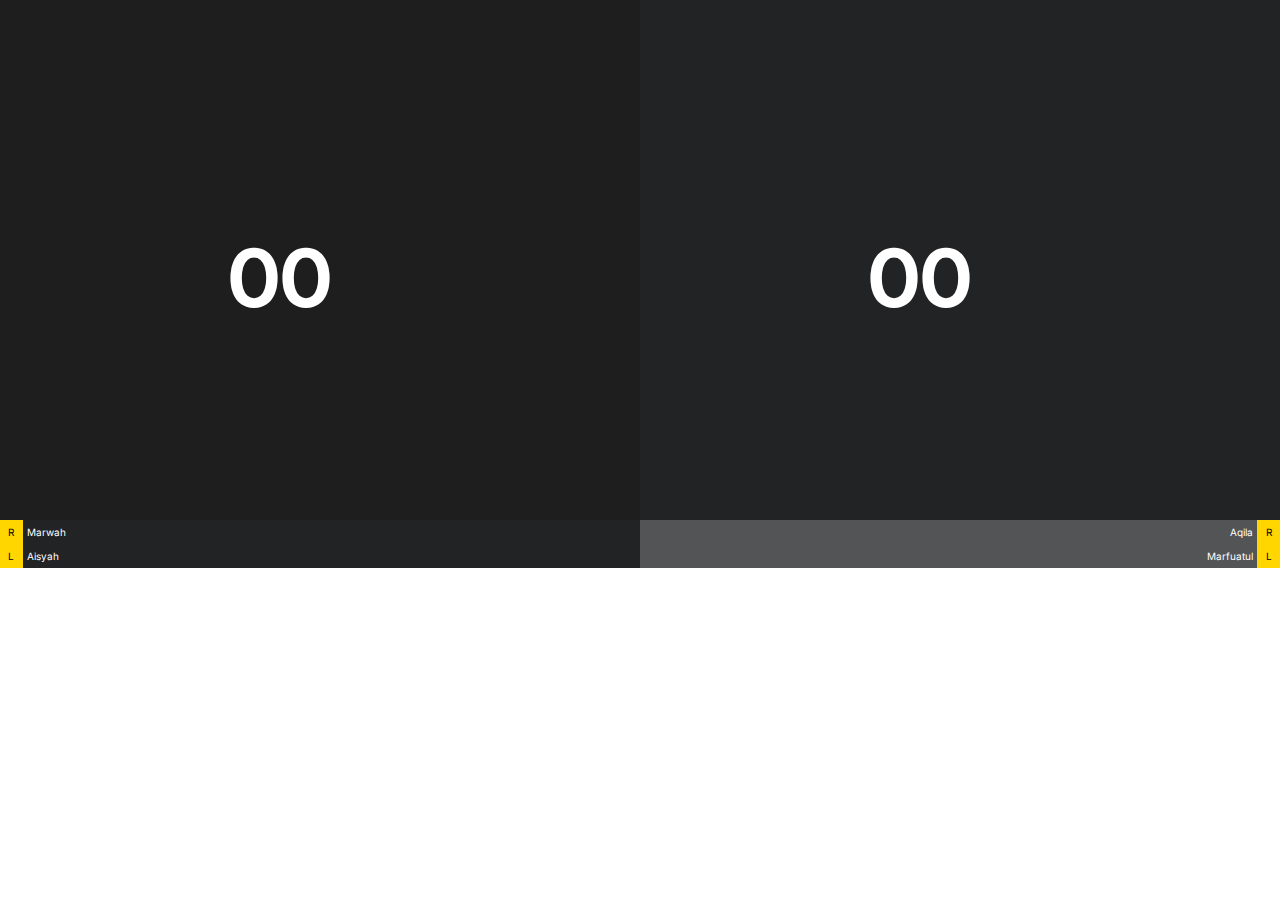
<file: index.html>
<!DOCTYPE html>
<html lang="en">
<head>
    <meta charset="UTF-8">
    <meta http-equiv="X-UA-Compatible" content="IE=edge">
    <meta name="viewport" content="width=device-width, initial-scale=1.0">
    <title>Scoareboard</title>
    <link rel="stylesheet" href="style.css">
</head>
<body>
    <div class="container">
        <div class="scoreboard">
            <div class="scoreboard__right">
                <div id="scoreboard_score" class="scoreboard_score">00</div>
            </div>
            <div class="scoreboard__player">
                <div class="scoreboard__one">
                    <p class="scoreboard__type">R</p>
                    <p class="scoreboard__name">Marwah</p>
                </div>
                <div class="scoreboard__two">
                    <p class="scoreboard__type">L</p>
                    <p class="scoreboard__name">Aisyah</p>
                </div>
            </div>
        </div>
        <div class="scoreboard2">
            <div class="scoreboard__left">
                <div id="scoreboard_score" class="scoreboard_score">00</div>
            </div>
            <div class="scoreboard__player">
                <div class="scoreboard__one">
                    <p class="scoreboard__name2">Aqila</p>
                    <p class="scoreboard__type">R</p>
                </div>
                <div class="scoreboard__two">
                    <p class="scoreboard__name2">Marfuatul</p>
                    <p class="scoreboard__type">L</p>
                </div>
            </div>
        </div>
    </div>
    <script src="script.js" type="text/javascript">
    </script>
</body>
</html>
</file>
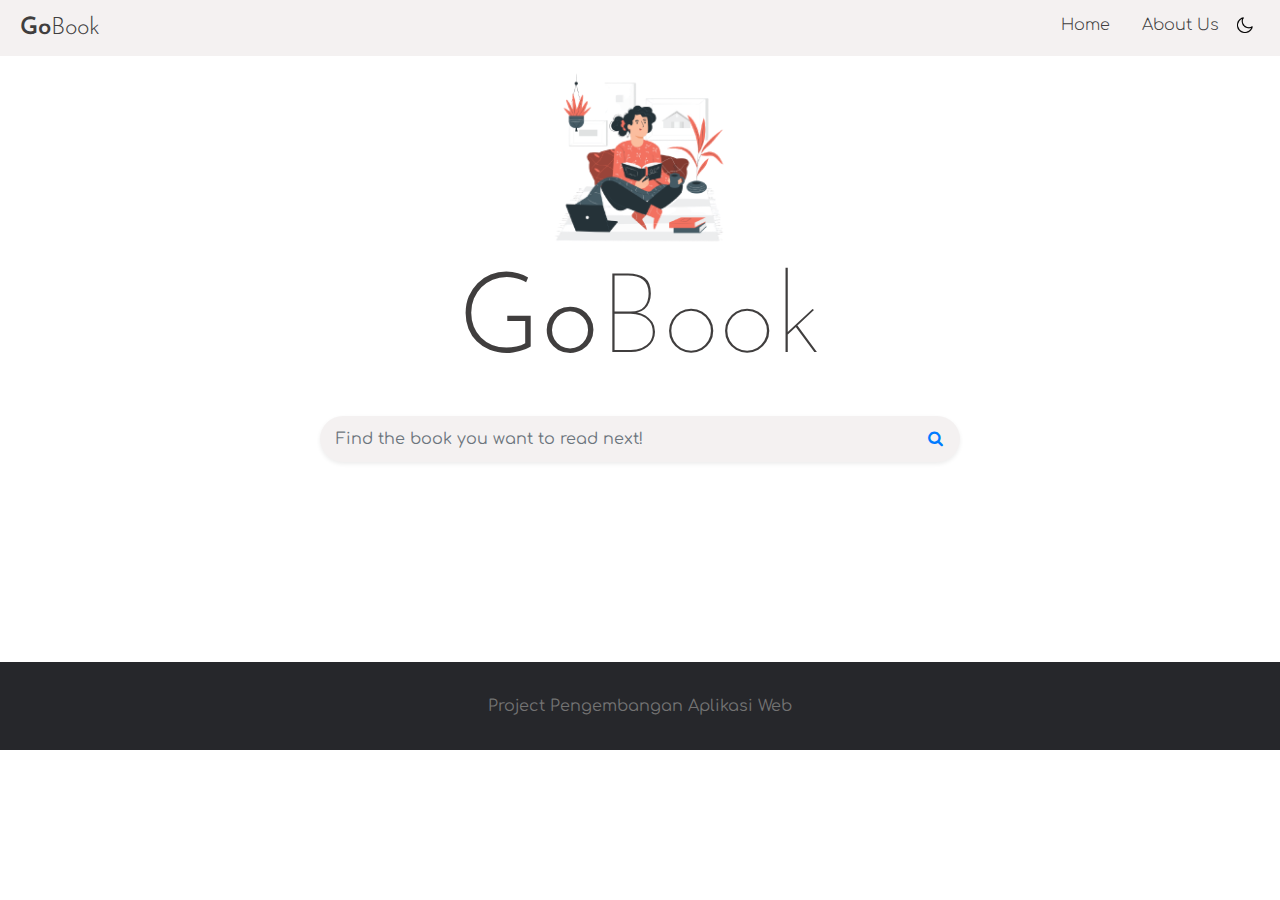
<file: book-finder-main/index.html>
<!DOCTYPE html>
<html lang="en">
<head>
  <meta charset="UTF-8">
  <meta http-equiv="X-UA-Compatible" content="IE=edge">
  <meta name="viewport" content="width=device-width, initial-scale=1.0">
  <title>GoBook</title>
  <link rel="shortcut icon" href="img/go-book.jpg">
  <link rel="stylesheet" href="https://cdnjs.cloudflare.com/ajax/libs/font-awesome/4.7.0/css/font-awesome.min.css" />
  <link rel="stylesheet" href="style.css" />
  <link rel="stylesheet" href="https://cdn.jsdelivr.net/npm/bootstrap@4.4.1/dist/css/bootstrap.min.css"
      integrity="sha384-Vkoo8x4CGsO3+Hhxv8T/Q5PaXtkKtu6ug5TOeNV6gBiFeWPGFN9MuhOf23Q9Ifjh" crossorigin="anonymous" />
  <link rel="stylesheet" href="https://unpkg.com/aos@next/dist/aos.css" />
</head>
<body class="bg">
  <script>
    const localTheme = localStorage?.getItem("theme");
    if (localTheme === "dark") {
      document.body.classList.add("dark-theme");
    } else {
      document.body.classList.remove("dark-theme");
    }
  </script>
  <nav id="nav">
    <div class="container-fluid align-items-center">
      <a class="navbar-brand" href="index.html">
        <span class="text">Go</span><span class="find">Book</span>
      </a>    
      <div class="mode d-flex align-items-center">
        <ul class="nav-menu">
          <li class="nav-item">
            <a class="nav-link" href="index.html"> <span class="find">Home</span></a>
          </li>
          <li class="nav-item">
            <a class="nav-link" href="about.html"> <span class="find">About Us</span></a>
          </li>
        </ul>
        <img class="logo" id="icon" src="img/moon.png" alt="Toggle Dark Mode"/>
        <div class="hamburger">
          <span class="bar"></span>
          <span class="bar"></span>
          <span class="bar"></span>
        </div>
      </div>
    </div>
  </nav>
  <header class="header" id="header">
    <img src="img/read-book-removebg-preview.png" alt="Man Reading a Book" class="illustration" />
    <h1 class="title">
      Go<p class="finder" style="display: inline-block">Book</p>
    </h1>
  </header>
  <main>
    <div class="search" id="search-bar">
      <form class="search-form">
        <div class="p-1 rounded rounded-pill shadow-sm mb-5">
          <div class="input-group">
            <input type="search" id="input" placeholder="Find the book you want to read next!"
              aria-describedby="button-addon1" class="form-control border-0 " />
            <div class="input-group-append">
              <button id="button-addon1" type="submit" class="btn btn-link text-primary" aria-label="Search">
                <i class="fa fa-search"></i>
              </button>
            </div>
          </div>
        </div>
      </form>
    </div>
  </main>
  <section>
    <div class="whirly-loader" style="display: none;"></div>
    <div id="results" class="results container"></div>
  </section>
  <a href="#" id="return-to-top" class="special1" aria-label="Go to Top"> 
    <i class="fa fa-arrow-up"></i>
  </a>
  <footer>
    <div class="foot">Project Pengembangan Aplikasi Web</div> 
  </footer>

  <script src="http://ajax.googleapis.com/ajax/libs/jquery/2.2.2/jquery.min.js"></script>
  <script src="https://unpkg.com/aos@next/dist/aos.js"></script>
  <script>
    AOS.init({
        offset: 200,
        duration: 1000
    });
  </script>
  <script src="main.js"></script>
</body>
</html>
</file>
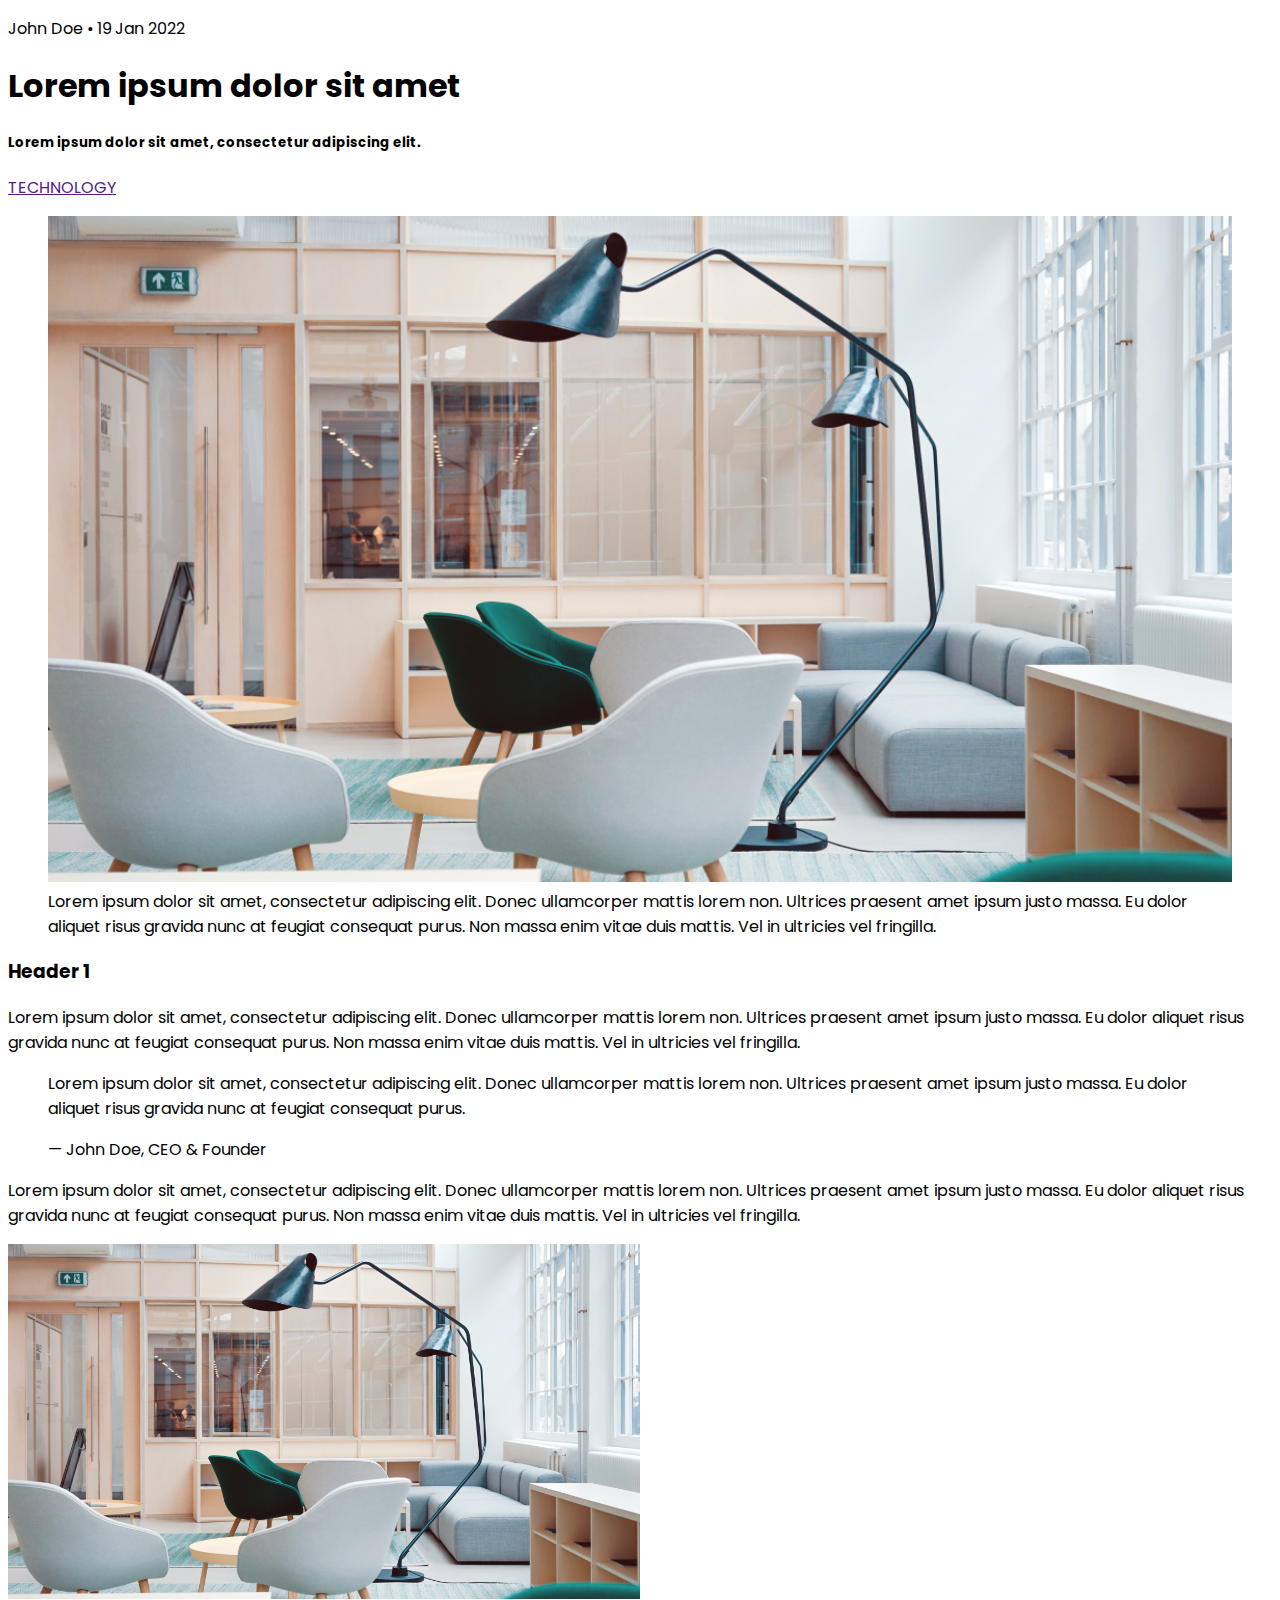
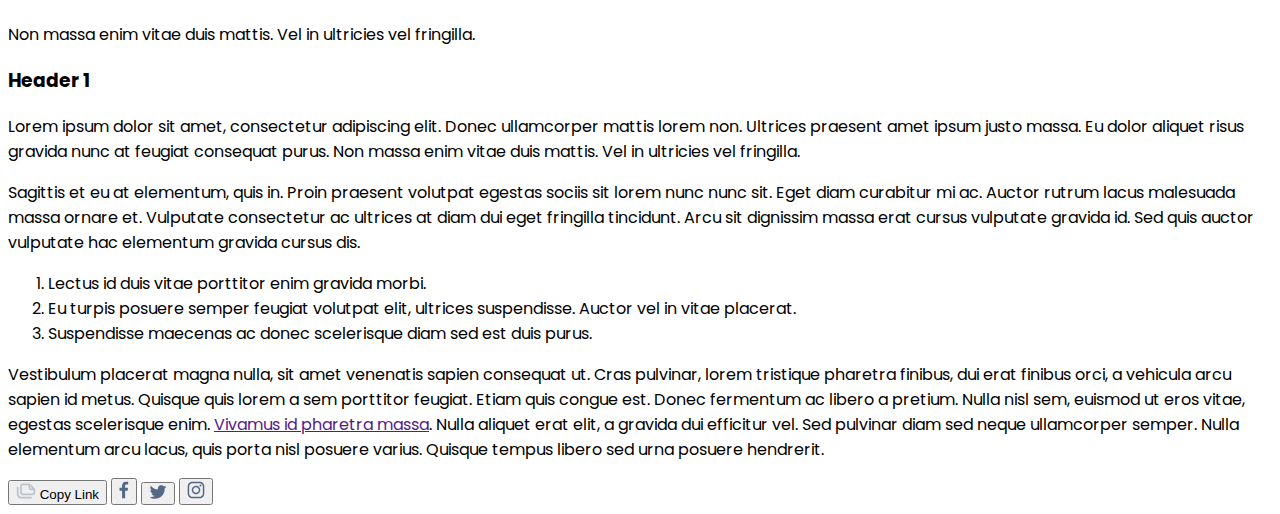
<file: Praktikum Review HTML/index.html>
<!DOCTYPE html>
<html lang="en">
<head>
    <meta charset="UTF-8">
    <meta http-equiv="X-UA-Compatible" content="IE=edge">
    <meta name="viewport" content="width=device-width, initial-scale=1.0">
    <title>Lorem ipsum dolor sit amet</title>
    <link rel="stylesheet" href="https://fonts.googleapis.com/css2?family=Poppins:wght@400;500;700&display=swap">
    <style>
        body {
            font-family: 'Poppins', sans-serif;
        }
    </style>
</head>
<body>
    <div>
        <p>John Doe • 19 Jan 2022</p>
        <h1>Lorem ipsum dolor sit amet</h1>
    </div>        
    <h5>Lorem ipsum dolor sit amet, consectetur adipiscing elit. </h5>
    <div>
        <a href="">TECHNOLOGY</a>
    </div>       
    <figure>
        <img srcset="images/img-room.png 1x, images/img-room.png 2x" alt="Image Topic" style="width: 100%;">
        <figcaption>
            Lorem ipsum dolor sit amet, consectetur adipiscing elit. 
            Donec ullamcorper mattis lorem non. 
            Ultrices praesent amet ipsum justo massa. 
            Eu dolor aliquet risus gravida nunc at feugiat consequat purus. 
            Non massa enim vitae duis mattis. 
            Vel in ultricies vel fringilla.
        </figcaption>
    </figure>
    <div>
        <h3>Header 1</h3>
        <p> Lorem ipsum dolor sit amet, consectetur adipiscing elit. 
            Donec ullamcorper mattis lorem non. Ultrices praesent amet ipsum justo massa. 
            Eu dolor aliquet risus gravida nunc at feugiat consequat purus. 
            Non massa enim vitae duis mattis. Vel in ultricies vel fringilla.
        </p>
        <blockquote>
            <p>
                Lorem ipsum dolor sit amet, consectetur adipiscing elit. 
                Donec ullamcorper mattis lorem non. Ultrices praesent amet ipsum justo massa. 
                Eu dolor aliquet risus gravida nunc at feugiat consequat purus.
            </p>
            <p>— John Doe, CEO & Founder</p>
        </blockquote>
    </div>
    <div>
        <p>Lorem ipsum dolor sit amet, consectetur adipiscing elit. 
            Donec ullamcorper mattis lorem non. Ultrices praesent amet ipsum justo massa. 
            Eu dolor aliquet risus gravida nunc at feugiat consequat purus. 
            Non massa enim vitae duis mattis. Vel in ultricies vel fringilla.
        </p>
        <img srcset="images/img-room.png 1x, images/img-room.png 2x" alt="Image Header"style="width: 50%;">
        <p>Non massa enim vitae duis mattis. Vel in ultricies vel fringilla.</p>
    </div>
    <div>
        <h3>Header 1</h3>
        <div>
            <p>Lorem ipsum dolor sit amet, consectetur adipiscing elit. Donec ullamcorper mattis lorem non. 
                Ultrices praesent amet ipsum justo massa. Eu dolor aliquet risus gravida nunc at feugiat consequat purus. 
                Non massa enim vitae duis mattis. Vel in ultricies vel fringilla.
            </p>
        </div>
        <div>
            <p>Sagittis et eu at elementum, quis in. Proin praesent volutpat egestas sociis sit lorem nunc nunc sit. 
                Eget diam curabitur mi ac. Auctor rutrum lacus malesuada massa ornare et. 
                Vulputate consectetur ac ultrices at diam dui eget fringilla tincidunt. Arcu sit dignissim massa erat cursus vulputate gravida id. 
                Sed quis auctor vulputate hac elementum gravida cursus dis.
            </p>
            <ol>
                <li>Lectus id duis vitae porttitor enim gravida morbi.</li>
                <li>Eu turpis posuere semper feugiat volutpat elit, ultrices suspendisse. Auctor vel in vitae placerat.</li>
                <li>Suspendisse maecenas ac donec scelerisque diam sed est duis purus.</li>
            </ol>
        </div>
        <div>
            <p>Vestibulum placerat magna nulla, sit amet venenatis sapien consequat ut. 
                Cras pulvinar, lorem tristique pharetra finibus, dui erat finibus orci, a vehicula arcu sapien id metus. 
                Quisque quis lorem a sem porttitor feugiat. 
                Etiam quis congue est. Donec fermentum ac libero a pretium. 
                Nulla nisl sem, euismod ut eros vitae, egestas scelerisque enim. 
                <a href="">Vivamus id pharetra massa</a>. Nulla aliquet erat elit, a gravida dui efficitur vel. 
                Sed pulvinar diam sed neque ullamcorper semper. 
                Nulla elementum arcu lacus, quis porta nisl posuere varius. 
                Quisque tempus libero sed urna posuere hendrerit.               
            </p>
        </div>
    </div>
    <div class="footer">
        <button class="button">
            <img src="images/copast.svg" alt="icon copy">
            Copy Link
        </button>
        <button class="button"><img src="images/facebook.svg" alt="icon fb"></button>    
        <button class="button"><img src="images/twitter.svg" alt="icon tw"></button>    
        <button class="button"><img src="images/instagram.svg" alt="icon ig"></button>    
    </div>
</body>
</html>
</file>
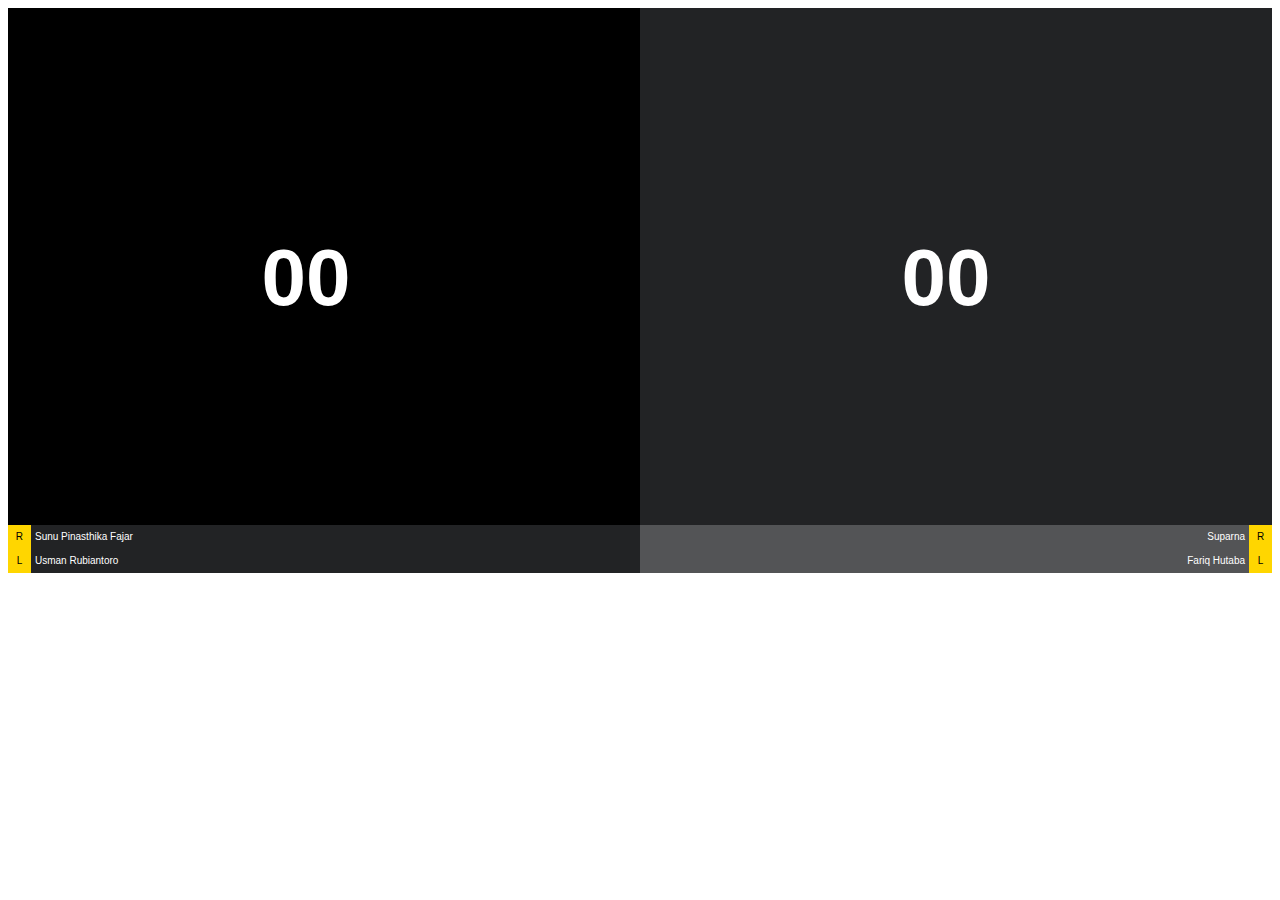
<file: 2.html>
<!DOCTYPE html>
<html lang="en">
<head>
    <meta charset="UTF-8">
    <meta http-equiv="X-UA-Compatible" content="IE=edge">
    <meta name="viewport" content="width=device-width, initial-scale=1.0">
    <title>Scoring</title>

    <style>
body{
    font-family: 'Inter', sans-serif;
    overflow: hidden;
    font-size: 10px;
}

.container{
    display: flex;
}

.scoreboard{
    flex: 1;
    height: 565px;
    background-color: black;
    margin: 0 auto;
}

.scoreboard2{
    flex: 1;
    height: 565px;
    background-color: #222325;
    margin: 0 auto;
}

.scoreboard__right{
    width: 100px; 
    height: 315px; 
    left: 20%; 
    top: 120px;
    font-size: 80px;
    font-weight: bold;
    position: absolute; 
    z-index: 1;
    overflow: hidden;
    display:flex;
    justify-content:center;
    align-items:center;
    background-color: black;
    color:white;
    cursor: pointer;

}

.scoreboard__left{
    width: 100px; 
    height: 315px; 
    left: 70%; 
    top: 120px; 
    font-size: 80px;
    font-weight: bold;
    position: absolute; 
    z-index: 1;
    overflow: hidden;
    display:flex;
    justify-content:center;
    align-items:center;
    background-color: #222325;
    color:white;
    cursor: pointer;

}

.scoreboard__player{
    margin-top:507px;
}

.scoreboard__one{
    display: flex;
}

.scoreboard__two{
    display: flex;
    margin-top: -20px;
}

.scoreboard__name{
    color: white;
    line-height: 24px;
    width: 100%;
    height: 24px;
    left: 0px;
    top: 312px;
    background: #222325;
    padding-left: 4px;
    text-align: left;
}

.scoreboard__name2{
    color: white;
    line-height: 24px;
    width: 100%;
    height: 24px;
    left: 156px;
    top: 312px;
    background: #535456;
    padding-right: 4px;
    text-align: right;
}

.scoreboard__type{
    text-align: center;
    line-height: 24px;
    width: 24px;
    height: 24px;
    left: 156px;
    top: 0px;
    background: #FFD600;
}

@media (min-width:360px){
    .container{
        display: flex;
    }
}
    </style>
</head>
<body>
   <div class="container">
        <div class="scoreboard">
            <div class="scoreboard__right">
                <div id="scoreboard_score" class="scoreboard_score">00</div>
            </div>
            <div class="scoreboard__player">
                <div class="scoreboard__one">
                    <p class="scoreboard__type">R</p>
                    <p class="scoreboard__name">Sunu Pinasthika Fajar</p>
                </div>
                <div class="scoreboard__two">
                    <p class="scoreboard__type">L</p>
                    <p class="scoreboard__name">Usman Rubiantoro</p>
                </div>
            </div>
        </div>
        <div class="scoreboard2">
            <div class="scoreboard__left">
                <div id="scoreboard_score" class="scoreboard_score">00</div>
            </div>
            <div class="scoreboard__player">
                <div class="scoreboard__one">
                    <p class="scoreboard__name2">Suparna</p>
                    <p class="scoreboard__type">R</p>
                </div>
                <div class="scoreboard__two">
                    <p class="scoreboard__name2">Fariq Hutaba</p>
                    <p class="scoreboard__type">L</p>
                </div>
            </div>
        </div>
    </div>

    <script type="text/javascript">
const choose = Array.from(document.getElementsByClassName('scoreboard_score'));
choose.forEach((e)=>{
    e.addEventListener('touchstart', event=> {
      touchstartX = event.changedTouches[0].screenX;
      touchstartY = event.changedTouches[0].screenY;
    }, false);
    e.addEventListener('touchend', event=> {
      touchendX = event.changedTouches[0].screenX;
      touchendY = event.changedTouches[0].screenY;
      touchSwipped();
    }, false);  
    e.addEventListener('mousedown', event => {
      event.preventDefault();
      mousedownX = event.clientX;
      mousedownY = event.clientY;
    }, false);
    e.addEventListener('mouseup', event => {
      event.preventDefault();
      mouseupX = event.clientX;
      mouseupY = event.clientY;
      mouseSwipped();
    }, false);
    
function mouseSwipped() {
        let angka = parseInt(e.textContent);
        if (Math.abs(mouseupX - mousedownX) > 0 || Math.abs(mouseupY - mousedownY) > 0) {
            if(mouseupY < mousedownY && angka < 25) {
                let isiA = angka + 1;
                if (isiA < 10) {
                  e.innerHTML = `0${isiA}`;
                } else {
                  e.innerHTML = isiA;
                }
              }
              if(mouseupY > mousedownY && angka > 0) {
                let isiA = angka - 1;
                if (isiA < 10) {
                  e.innerHTML = `0${isiA}`;
                } else {
                  e.innerHTML = isiA;
                }
              } 
          }
    }
function touchSwipped() {
        let angka = parseInt(e.textContent);
        if(touchendY < touchstartY && angka<25) {
            let isiA = angka+1;
            if(isiA<10){
                e.innerHTML = `0${isiA}`;
            }
            else{
                e.innerHTML = isiA;
            }
        }       
        if(touchendY > touchstartY && angka>0) {  
            let isiA = angka-1;
            if(isiA<10){
                e.innerHTML = `0${isiA}`;
            }
            else{
            e.innerHTML = isiA;
            }
        }
    }
})
    </script>
</body>
</html>
</file>
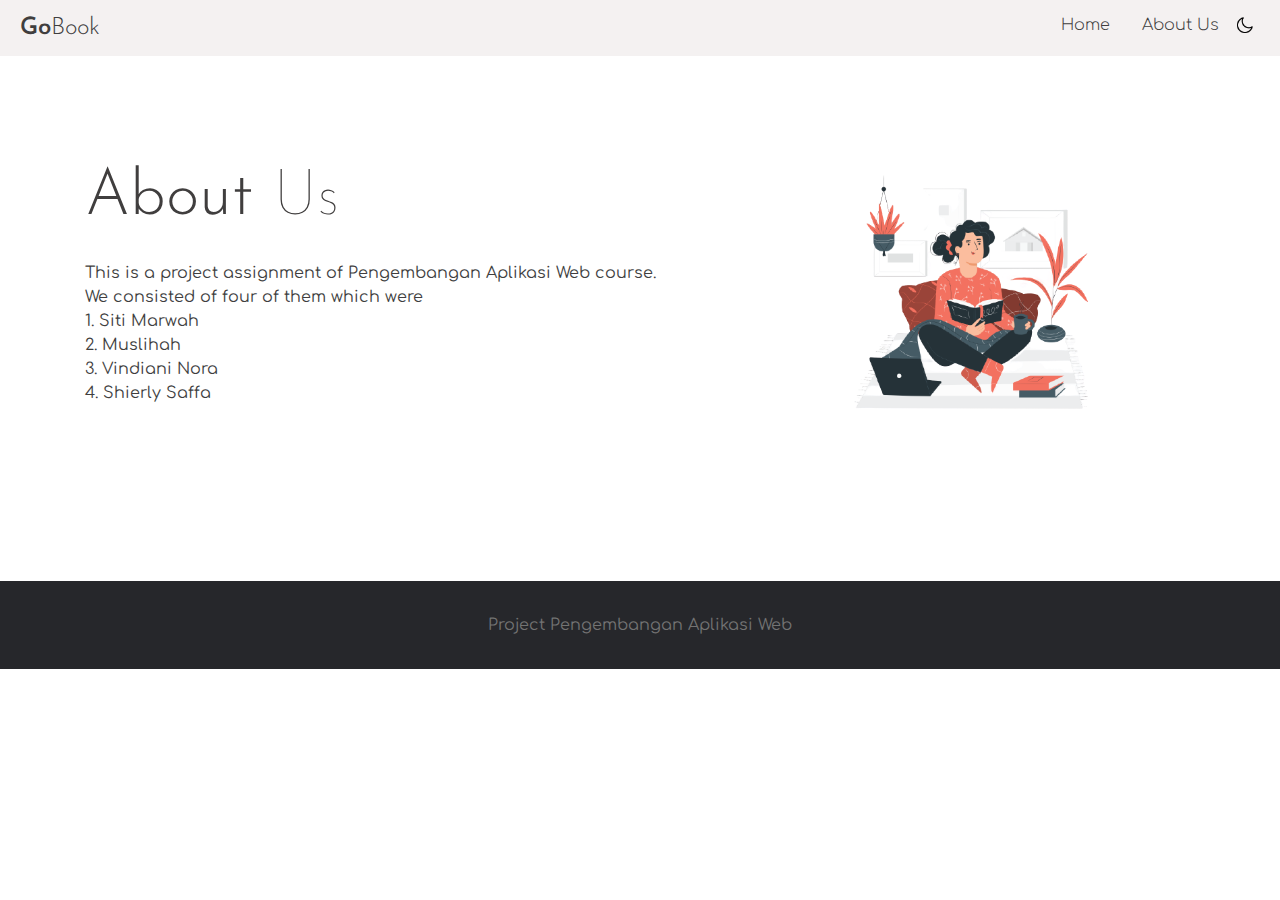
<file: book-finder-main/about.html>
<!DOCTYPE html>
<html lang="en">
<head>
  <meta charset="UTF-8">
  <meta http-equiv="X-UA-Compatible" content="IE=edge">
  <meta name="viewport" content="width=device-width, initial-scale=1.0">
  <title>GoBook</title>
  <link rel="shortcut icon" href="img/go-book.jpg">
  <link rel="stylesheet" href="https://cdnjs.cloudflare.com/ajax/libs/font-awesome/4.7.0/css/font-awesome.min.css" />
  <link rel="stylesheet" href="style.css" />
  <link rel="stylesheet" href="https://cdn.jsdelivr.net/npm/bootstrap@4.4.1/dist/css/bootstrap.min.css"
      integrity="sha384-Vkoo8x4CGsO3+Hhxv8T/Q5PaXtkKtu6ug5TOeNV6gBiFeWPGFN9MuhOf23Q9Ifjh" crossorigin="anonymous" />
  <link rel="stylesheet" href="https://unpkg.com/aos@next/dist/aos.css" />
</head>
<body class="bg">
  <script>
    const localTheme = localStorage?.getItem("theme");
    if (localTheme === "dark") {
      document.body.classList.add("dark-theme");
    } else {
      document.body.classList.remove("dark-theme");
    }
  </script>
  <div id="nav">
    <div class="container-fluid align-items-center">
      <a class="navbar-brand" href="index.html">
        <span class="text">Go</span><span class="find">Book</span>
      </a>    
      <div class="mode d-flex align-items-center">
        <ul class="nav-menu">
          <li class="nav-item">
            <a class="nav-link" href="index.html"> <span class="find">Home</span></a>
          </li>
          <li class="nav-item">
            <a class="nav-link" href="about.html"> <span class="find">About Us</span></a>
          </li>
        </ul>
        <img class="logo" id="icon" src="img/moon.png" />
        <div class="hamburger">
          <span class="bar"></span>
          <span class="bar"></span>
          <span class="bar"></span>  
        </div>
      </div>
    </div>
  </div>
  <div class="container pt-5">
  <div class="row align-items-end pt-5">
  <div class="col-lg-7">
    <header class="header" id="header" style="text-align: left;">
      <h1 class="title title-about">
        About
        <p class="finder" style="display: inline-block">Us</p>
      </h1>
      <div class="description" style="text-align:left;">
        This is a project assignment of Pengembangan Aplikasi Web course.<br/>
        We consisted of four of them which were<br/>
        1. Siti Marwah<br/>
        2. Muslihah<br/>
        3. Vindiani Nora<br/>
        4. Shierly Saffa<br/><br/>
      </div>
      <div class="search" id="search-bar">
        <form class="search-form"></form>
      </div>
    </header>
  </div>
  <div class="col-lg-5">
    <div class="">
      <img src="img/read-book-removebg-preview.png" alt="Reading Book Illustration" class="illustration-about">
    </div>
  </div>
  </div></div>
  <section>
    <div class="whirly-loader" style="display: none;"></div>
    <div id="results" class="results container"></div>
  </section>
  <a href="#" id="return-to-top" class="special1"> 
    <i class="fa fa-arrow-up" ></i>
  </a>
  <footer>
    <div class="foot">Project Pengembangan Aplikasi Web</div> 
  </footer>

<script src="http://ajax.googleapis.com/ajax/libs/jquery/2.2.2/jquery.min.js"></script>
<script src="https://unpkg.com/aos@next/dist/aos.js"></script>
<script>
  AOS.init({
        offset: 200,
        duration: 1000
    });
</script>
<script src="main.js"></script>
</body>
</html>
</file>
<file: style.css>
@import url('https://fonts.googleapis.com/css2?family=Inter&display=swap');

:root {
    /* Colors */
    --gray001 : #1E1E1E;
    --gray002: #222325;
    --gray003: #535456;
    --black: #000000;
    --white: #FFFFFF;
    --yellow: #FFD600;
}

body{
    font-family: 'Inter', sans-serif;
    overflow: hidden;
    font-size: 10px;
    margin: 0 auto;
}

.container{
    display: flex;
}

.scoreboard{
    flex: 1;
    height: 565px;
    margin: 0 auto;
    background-color: var(--gray001);
}

.scoreboard__right{
    width: 100px; 
    height: 315px; 
    left: 18%; 
    top: 120px;
    font-size: 80px;
    font-weight: 700;
    position: absolute; 
    z-index: 1;
    overflow: hidden;
    display:flex;
    justify-content:center;
    align-items:center;
    background-color: var(--gray001);
    color: var(--white);
    cursor: pointer;

}

.scoreboard2{
    flex: 1;
    height: 565px;
    margin: 0 auto;
    background-color: var(--gray002);
}

.scoreboard__left{
    width: 100px; 
    height: 315px; 
    left: 68%; 
    top: 120px; 
    font-size: 80px;
    font-weight: 700;
    position: absolute; 
    z-index: 1;
    overflow: hidden;
    display:flex;
    justify-content:center;
    align-items:center;
    background-color: var(--gray002);
    color: var(--white);
    cursor: pointer;

}

.scoreboard__player{
    margin-top:510px;
}

.scoreboard__one{
    display: flex;
}

.scoreboard__two{
    display: flex;
    margin-top: -20px;
}

.scoreboard__name{
    line-height: 24px;
    width: 100%;
    height: 24px;
    top: 320px;
    padding-left: 4px;
    text-align: left;
    color: var(--white);
    background: var(--gray002);
}

.scoreboard__name2{
    line-height: 24px;
    width: 100%;
    height: 24px;
    top: 312px;
    padding-right: 4px;
    text-align: right;
    color: var(--white);
    background: var(--gray003);
}

.scoreboard__type{
    text-align: center;
    line-height: 24px;
    width: 24px;
    height: 24px;
    left: 156px;
    top: 0px;
    background: var(--yellow);
}

@media (max-width:360) {
    .scoreboard__right{
        position: absolute;
        left: auto;
    }

    .scoreboard__left{
        position: absolute;
        left: auto;
    }
}
</file>
<file: book-finder-main/style.css>
@import url("https://fonts.googleapis.com/css2?family=Comfortaa:wght@300;500&family=Josefin+Sans:wght@100;300&display=swap");

html {
  scroll-behavior: smooth;
  position: relative;
  min-height: 100%;
}

:root {
  --primary-color: #fff;
  --secondary-color: #403e3e;
  --nav-color: #f4f1f1;
  --search-bar-color: #f4f1f1;
  --result-card-color: #efefef;
}

.dark-theme {
  --primary-color: #323339;
  --secondary-color: #fcf4f4;
  --nav-color: #26272b;
  --search-bar-color: #3e4046;
  --result-card-color: #3e3f47;
}

/* Scroll bar */
::-webkit-scrollbar {
  width: 0.6rem;
  background-color: #e3e2e9;
  border-radius: 0.5rem;
}

::-webkit-scrollbar-thumb {
  background-color: #c8c6d2;
}

::-webkit-scrollbar-thumb:hover {
  background-color: #a19fad;
}

#nav {
  position: fixed;
  top: 0;
  width: 100%;
  height: auto;
  z-index: 100;
  background-color: var(--nav-color);
  padding: 5px 5px;
}

.text {
  position: center;
  font-size: 1.5rem;
  font-family: "Josefin Sans", sans-serif;
  font-weight: 600;
  color: var(--secondary-color);
}

.bg {
  background-color: var(--primary-color);
  transition: background 500ms;
}

.find {
  font-weight: lighter;
  font-size: 1.5rem;
  font-family: "Josefin Sans", sans-serif;
  font-weight: 300;
  color: var(--secondary-color);
}

.header {
  margin-top: 4rem;
  text-align: center;
  -webkit-animation: fadein 2s; /* Safari, Chrome and Opera > 12.1 */
  -moz-animation: fadein 2s; /* Firefox < 16 */
  -ms-animation: fadein 2s; /* Internet Explorer */
  -o-animation: fadein 2s; /* Opera < 12.1 */
  animation: fadein 2s;
}

footer {
  height: fit-content;
  margin-top: 1.5rem;
  width: 100%;
  background-color: #26272b;
}

@keyframes fadein {
  from {
    opacity: 0;
  }
  to {
    opacity: 1;
  }
}

/* Firefox < 16 */
@-moz-keyframes fadein {
  from {
    opacity: 0;
  }
  to {
    opacity: 1;
  }
}

/* Safari, Chrome and Opera > 12.1 */
@-webkit-keyframes fadein {
  from {
    opacity: 0;
  }
  to {
    opacity: 1;
  }
}

/* Opera < 12.1 */
@-o-keyframes fadein {
  from {
    opacity: 0;
  }
  to {
    opacity: 1;
  }
}

.bg-light {
  overflow: hidden;
}

.illustration {
  width: 20rem;
  margin: 5px auto;
}

.illustration-about {
  width: 100%;
  margin: 5px auto;
  max-width: 28rem;
  display: block;
}

.title {
  font-size: 7em;
  font-family: "Josefin Sans", sans-serif;
  font-weight: 300;
  color: var(--secondary-color);
}

@media only screen and (max-width: 400px) {
  .title {
    font-size: 6em;
  }
}

.title-about {
  font-size: 4em;
}

@media only screen and (max-width: 400px) {
  .title-about {
    font-size: 3em;
  }
}

.finder {
  font-weight: lighter;
}

.search {
  margin: 0 auto;
  width: 50%;
  font-family: "Comfortaa", cursive;
}

.description {
  font-family: "Comfortaa", cursive;
  color: var(--secondary-color);
}

@media only screen and (max-width: 400px) {
  .search {
    width: 90%;
  }
}

.search-form {
  background-color: var(--search-bar-color);
  border-radius: 25px;
}

.input-group input[type="search"] {
  background: transparent;
  color: var(--secondary-color);
  border: none;
  outline: none;
  border-radius: 25px;
}

.results {
  padding: 5% 15% 5% 15%;
  font-family: "Comfortaa", cursive;
  font-weight: 300;
  font-size: 1rem;
  color: var(--secondary-color);
}

.read-more-btn {
  color: #eba544;
  font-weight: 500;
  cursor: pointer;
  transition: all 0.25s ease-in-out;
}

.read-more-btn:hover {
  color: #b88236;
  transition: all 0.25s ease-in-out;
}

.remaining-description {
  display: none;
}

.remaining-description--show {
  display: inline;
}

.result {
  box-shadow: 0 4px 8px 0 rgba(0, 0, 0, 0.2);
  transition: 0.3s;
  background: var(--result-card-color);
  border-radius: 5px;
  padding: 3%;
  margin-bottom: 1.5rem;
}

.result:hover {
  box-shadow: 0 8px 16px 0 rgba(0, 0, 0, 0.2);
}

@media only screen and (max-width: 400px) {
  .illustration {
    width: 70%;
  }

  .col-md-8 {
    padding-bottom: 15px;
  }

  .col-md-8 h1 {
    font-size: 1.75rem;
  }
}

h1 {
  font-family: "Comfortaa", cursive;
  color: var(--secondary-color);
}

.result a {
  color: white;
  background: #eba544;
  border-radius: 28px;
  padding: 7px 20px;
  border: 0px;
}

.error-page {
  font-family: "Comfortaa", cursive;
  font-weight: 300;
  font-size: 1rem;
  color: #403e3e;
}

.result button {
  color: white;
  background: #eba544;
  border-radius: 28px;
  padding: 7px 20px;
  border: 0px;
  margin-left: 10px;
}

#input:focus {
  border-color: rgba(100, 100, 100, 1) !important;
  -webkit-box-shadow: none !important;
  -moz-box-shadow: none !important;
  box-shadow: none !important;
}

.mode {
  float: right;
  margin-right: 5px;
}

.mode span {
  font-family: "Comfortaa", cursive;
  font-size: 16px;
}

.mode span:hover {
  color: #eba544;
  transition: all 0.3s linear;
}

#icon {
  width: 20px;
  height: 20px;
  cursor: pointer;
}

#return-to-top {
  border: none;
  text-decoration: none;
  position: fixed;
  display: flex;
  bottom: 5%;
  text-align: center;
  align-items: center;
  justify-content: center;
  right: 5%;
  width: 50px;
  height: 50px;
  background: rgb(219, 211, 211);
  border-radius: 20px;
  -webkit-border-radius: 20px;
  -moz-border-radius: 20px;
  -webkit-transition: all 0.3s linear;
  -moz-transition: all 0.3s ease;
  -ms-transition: all 0.3s ease;
  -o-transition: all 0.3s ease;
  transition: all 0.3s ease;
  z-index: 3;
}

#return-to-top i {
  color: var(--primary-color);
  margin: 0;
  position: relative;
  font-size: 19px;
  -webkit-transition: all 0.3s ease;
  -moz-transition: all 0.3s ease;
  -ms-transition: all 0.3s ease;
  -o-transition: all 0.3s ease;
  transition: all 0.3s ease;
}

#return-to-top:hover {
  background: rgb(208, 197, 197);
  bottom: 6%;
  width: 55px;
  height: 55px;
}

#return-to-top:hover i {
  font-size: 25px;
}

#return-to-top.active {
  bottom: -1%;
  pointer-events: auto;
  opacity: 1;
}

.special1 {
  opacity: 0;
}

#input:focus {
  border-color: rgba(100, 100, 100, 1) !important;
  -webkit-box-shadow: none !important;
  -moz-box-shadow: none !important;
  box-shadow: none !important;
}

.hamburger {
  display: none;
  cursor: pointer;
}

.bar {
  display: block;
  width: 25px;
  height: 3px;
  margin: 5px auto;
  -webkit-transition: all 0.3s ease-in-out;
  transition: all 0.3s ease-in-out;
}

.nav-menu {
  display: flex;
  justify-content: space-between;
  align-items: center;
  padding: 0;
  margin: 0;
  box-sizing: border-box;
  list-style: none;
}

@media (max-width: 807px) {
  .logo {
    margin-top: 5px;
    margin-right: 5px;
  }
  .hamburger {
    display: block;
    margin-top: 5px;
    margin-left: 5px;
  }
  .bar {
    background-color: var(--secondary-color);
    margin-top: 5px;
  }
  .hamburger.active .bar:nth-child(2) {
    opacity: 0;
  }
  .hamburger.active .bar:nth-child(1) {
    transform: translateY(8px) rotate(45deg);
  }
  .hamburger.active .bar:nth-child(3) {
    transform: translateY(-8px) rotate(-45deg);
  }
  .nav-menu {
    position: fixed;
    top: -100%;
    gap: 0;
    flex-direction: column;
    background-color: var(--nav-color);
    width: 100%;
    text-align: center;
    transition: 0.3s;
  }
  .nav-item {
    margin: 3px 0;
  }
  .nav-menu.active {
    top: 56px;
    left: 0;
  }
}

.whirly-loader {
  margin-left: 50%;
}

@-moz-keyframes whirly-loader {
  0% {
    -moz-transform: rotate(0deg);
    transform: rotate(0deg);
  }
  100% {
    -moz-transform: rotate(360deg);
    transform: rotate(360deg);
  }
}

@-webkit-keyframes whirly-loader {
  0% {
    -webkit-transform: rotate(0deg);
    transform: rotate(0deg);
  }
  100% {
    -webkit-transform: rotate(360deg);
    transform: rotate(360deg);
  }
}

@keyframes whirly-loader {
  0% {
    -moz-transform: rotate(0deg);
    -ms-transform: rotate(0deg);
    -webkit-transform: rotate(0deg);
    transform: rotate(0deg);
  }
  100% {
    -moz-transform: rotate(360deg);
    -ms-transform: rotate(360deg);
    -webkit-transform: rotate(360deg);
    transform: rotate(360deg);
  }
}

/* :not(:required) hides this rule from IE9 and below */
.whirly-loader:not(:required) {
	overflow: hidden;
	position: relative;
	text-indent: -9999px;
	display: inline-block;
	width: 8px;
	height: 8px;
	background: transparent;
	-moz-border-radius: 100%;
	-webkit-border-radius: 100%;
	border-radius: 100%;
	-moz-box-shadow: #e66 0px 26px 0 6px, #e66 0.90971px 26.05079px 0 5.93333px, #e66 1.82297px 26.06967px 0 5.86667px, #e66 2.73865px 26.05647px 0 5.8px, #e66 3.65561px 26.01104px 0 5.73333px, #e66 4.57274px 25.93327px 0 5.66667px, #e66 5.48887px 25.8231px 0 5.6px, #e66 6.40287px 25.68049px 0 5.53333px, #e66 7.31358px 25.50548px 0 5.46667px, #e66 8.21985px 25.2981px 0 5.4px, #e66 9.12054px 25.05847px 0 5.33333px, #e66 10.01448px 24.78672px 0 5.26667px, #e66 10.90054px 24.48302px 0 5.2px, #e66 11.77757px 24.1476px 0 5.13333px, #e66 12.64443px 23.78072px 0 5.06667px, #e66 13.5px 23.38269px 0 5px, #e66 14.34315px 22.95384px 0 4.93333px, #e66 15.17277px 22.49455px 0 4.86667px, #e66 15.98776px 22.00526px 0 4.8px, #e66 16.78704px 21.48643px 0 4.73333px, #e66 17.56953px 20.93855px 0 4.66667px, #e66 18.33418px 20.36217px 0 4.6px, #e66 19.07995px 19.75787px 0 4.53333px, #e66 19.80582px 19.12626px 0 4.46667px, #e66 20.5108px 18.468px 0 4.4px, #e66 21.1939px 17.78379px 0 4.33333px, #e66 21.85416px 17.07434px 0 4.26667px, #e66 22.49067px 16.34043px 0 4.2px, #e66 23.10251px 15.58284px 0 4.13333px, #e66 23.68881px 14.80241px 0 4.06667px, #e66 24.24871px 14px 0 4px, #e66 24.7814px 13.1765px 0 3.93333px, #e66 25.28607px 12.33284px 0 3.86667px, #e66 25.76198px 11.46997px 0 3.8px, #e66 26.2084px 10.58888px 0 3.73333px, #e66 26.62462px 9.69057px 0 3.66667px, #e66 27.01001px 8.77608px 0 3.6px, #e66 27.36392px 7.84648px 0 3.53333px, #e66 27.68577px 6.90284px 0 3.46667px, #e66 27.97502px 5.94627px 0 3.4px, #e66 28.23116px 4.97791px 0 3.33333px, #e66 28.4537px 3.99891px 0 3.26667px, #e66 28.64223px 3.01042px 0 3.2px, #e66 28.79635px 2.01364px 0 3.13333px, #e66 28.91571px 1.00976px 0 3.06667px, #e66 29px 0px 0 3px, #e66 29.04896px -1.01441px 0 2.93333px, #e66 29.06237px -2.03224px 0 2.86667px, #e66 29.04004px -3.05223px 0 2.8px, #e66 28.98185px -4.07313px 0 2.73333px, #e66 28.88769px -5.09368px 0 2.66667px, #e66 28.75754px -6.1126px 0 2.6px, #e66 28.59138px -7.12863px 0 2.53333px, #e66 28.38926px -8.14049px 0 2.46667px, #e66 28.15127px -9.1469px 0 2.4px, #e66 27.87755px -10.1466px 0 2.33333px, #e66 27.56827px -11.1383px 0 2.26667px, #e66 27.22365px -12.12075px 0 2.2px, #e66 26.84398px -13.09268px 0 2.13333px, #e66 26.42956px -14.05285px 0 2.06667px, #e66 25.98076px -15px 0 2px, #e66 25.49798px -15.93291px 0 1.93333px, #e66 24.98167px -16.85035px 0 1.86667px, #e66 24.43231px -17.75111px 0 1.8px, #e66 23.85046px -18.63402px 0 1.73333px, #e66 23.23668px -19.49789px 0 1.66667px, #e66 22.5916px -20.34157px 0 1.6px, #e66 21.91589px -21.16393px 0 1.53333px, #e66 21.21024px -21.96384px 0 1.46667px, #e66 20.4754px -22.74023px 0 1.4px, #e66 19.71215px -23.49203px 0 1.33333px, #e66 18.92133px -24.2182px 0 1.26667px, #e66 18.10379px -24.91772px 0 1.2px, #e66 17.26042px -25.58963px 0 1.13333px, #e66 16.39217px -26.23295px 0 1.06667px, #e66 15.5px -26.84679px 0 1px, #e66 14.58492px -27.43024px 0 0.93333px, #e66 13.64796px -27.98245px 0 0.86667px, #e66 12.69018px -28.50262px 0 0.8px, #e66 11.7127px -28.98995px 0 0.73333px, #e66 10.71663px -29.4437px 0 0.66667px, #e66 9.70313px -29.86317px 0 0.6px, #e66 8.67339px -30.2477px 0 0.53333px, #e66 7.6286px -30.59666px 0 0.46667px, #e66 6.57001px -30.90946px 0 0.4px, #e66 5.49886px -31.18558px 0 0.33333px, #e66 4.41643px -31.42451px 0 0.26667px, #e66 3.32401px -31.6258px 0 0.2px, #e66 2.22291px -31.78904px 0 0.13333px, #e66 1.11446px -31.91388px 0 0.06667px, #e66 0px -32px 0 0px, #e66 -1.11911px -32.04713px 0 -0.06667px, #e66 -2.24151px -32.05506px 0 -0.13333px, #e66 -3.36582px -32.02361px 0 -0.2px, #e66 -4.49065px -31.95265px 0 -0.26667px, #e66 -5.61462px -31.84212px 0 -0.33333px, #e66 -6.73634px -31.69198px 0 -0.4px, #e66 -7.8544px -31.50227px 0 -0.46667px, #e66 -8.9674px -31.27305px 0 -0.53333px, #e66 -10.07395px -31.00444px 0 -0.6px, #e66 -11.17266px -30.69663px 0 -0.66667px, #e66 -12.26212px -30.34982px 0 -0.73333px, #e66 -13.34096px -29.96429px 0 -0.8px, #e66 -14.4078px -29.54036px 0 -0.86667px, #e66 -15.46126px -29.07841px 0 -0.93333px, #e66 -16.5px -28.57884px 0 -1px, #e66 -17.52266px -28.04212px 0 -1.06667px, #e66 -18.52792px -27.46878px 0 -1.13333px, #e66 -19.51447px -26.85936px 0 -1.2px, #e66 -20.48101px -26.21449px 0 -1.26667px, #e66 -21.42625px -25.53481px 0 -1.33333px, #e66 -22.34896px -24.82104px 0 -1.4px, #e66 -23.2479px -24.07391px 0 -1.46667px, #e66 -24.12186px -23.29421px 0 -1.53333px, #e66 -24.96967px -22.48279px 0 -1.6px, #e66 -25.79016px -21.64052px 0 -1.66667px, #e66 -26.58223px -20.76831px 0 -1.73333px, #e66 -27.34477px -19.86714px 0 -1.8px, #e66 -28.07674px -18.938px 0 -1.86667px, #e66 -28.7771px -17.98193px 0 -1.93333px, #e66 -29.44486px -17px 0 -2px, #e66 -30.07908px -15.99333px 0 -2.06667px, #e66 -30.67884px -14.96307px 0 -2.13333px, #e66 -31.24325px -13.91039px 0 -2.2px, #e66 -31.7715px -12.83652px 0 -2.26667px, #e66 -32.26278px -11.74269px 0 -2.33333px, #e66 -32.71634px -10.63018px 0 -2.4px, #e66 -33.13149px -9.5003px 0 -2.46667px, #e66 -33.50755px -8.35437px 0 -2.53333px, #e66 -33.84391px -7.19374px 0 -2.6px, #e66 -34.14px -6.0198px 0 -2.66667px, #e66 -34.39531px -4.83395px 0 -2.73333px, #e66 -34.60936px -3.63759px 0 -2.8px, #e66 -34.78173px -2.43218px 0 -2.86667px, #e66 -34.91205px -1.21916px 0 -2.93333px, #e66 -35px 0px 0 -3px, #e66 -35.04531px 1.22381px 0 -3.06667px, #e66 -35.04775px 2.45078px 0 -3.13333px, #e66 -35.00717px 3.6794px 0 -3.2px, #e66 -34.92345px 4.90817px 0 -3.26667px, #e66 -34.79654px 6.13557px 0 -3.33333px, #e66 -34.62643px 7.36007px 0 -3.4px, #e66 -34.41316px 8.58016px 0 -3.46667px, #e66 -34.15683px 9.79431px 0 -3.53333px, #e66 -33.85761px 11.001px 0 -3.6px, #e66 -33.5157px 12.19872px 0 -3.66667px, #e66 -33.13137px 13.38594px 0 -3.73333px, #e66 -32.70493px 14.56117px 0 -3.8px, #e66 -32.23675px 15.72291px 0 -3.86667px, #e66 -31.72725px 16.86968px 0 -3.93333px, #e66 -31.17691px 18px 0 -4px, #e66 -30.58627px 19.11242px 0 -4.06667px, #e66 -29.95589px 20.2055px 0 -4.13333px, #e66 -29.28642px 21.27783px 0 -4.2px, #e66 -28.57852px 22.32799px 0 -4.26667px, #e66 -27.83295px 23.35462px 0 -4.33333px, #e66 -27.05047px 24.35635px 0 -4.4px, #e66 -26.23192px 25.33188px 0 -4.46667px, #e66 -25.37819px 26.27988px 0 -4.53333px, #e66 -24.49018px 27.1991px 0 -4.6px, #e66 -23.56888px 28.0883px 0 -4.66667px, #e66 -22.6153px 28.94626px 0 -4.73333px, #e66 -21.6305px 29.77183px 0 -4.8px, #e66 -20.61558px 30.56385px 0 -4.86667px, #e66 -19.57168px 31.32124px 0 -4.93333px, #e66 -18.5px 32.04294px 0 -5px, #e66 -17.40175px 32.72792px 0 -5.06667px, #e66 -16.27818px 33.37522px 0 -5.13333px, #e66 -15.1306px 33.98389px 0 -5.2px, #e66 -13.96034px 34.55305px 0 -5.26667px, #e66 -12.76875px 35.08186px 0 -5.33333px, #e66 -11.55724px 35.56951px 0 -5.4px, #e66 -10.32721px 36.01527px 0 -5.46667px, #e66 -9.08014px 36.41843px 0 -5.53333px, #e66 -7.81748px 36.77835px 0 -5.6px, #e66 -6.54075px 37.09443px 0 -5.66667px, #e66 -5.25147px 37.36612px 0 -5.73333px, #e66 -3.95118px 37.59293px 0 -5.8px, #e66 -2.64145px 37.77443px 0 -5.86667px, #e66 -1.32385px 37.91023px 0 -5.93333px;
	-webkit-box-shadow: #e66 0px 26px 0 6px, #e66 0.90971px 26.05079px 0 5.93333px, #e66 1.82297px 26.06967px 0 5.86667px, #e66 2.73865px 26.05647px 0 5.8px, #e66 3.65561px 26.01104px 0 5.73333px, #e66 4.57274px 25.93327px 0 5.66667px, #e66 5.48887px 25.8231px 0 5.6px, #e66 6.40287px 25.68049px 0 5.53333px, #e66 7.31358px 25.50548px 0 5.46667px, #e66 8.21985px 25.2981px 0 5.4px, #e66 9.12054px 25.05847px 0 5.33333px, #e66 10.01448px 24.78672px 0 5.26667px, #e66 10.90054px 24.48302px 0 5.2px, #e66 11.77757px 24.1476px 0 5.13333px, #e66 12.64443px 23.78072px 0 5.06667px, #e66 13.5px 23.38269px 0 5px, #e66 14.34315px 22.95384px 0 4.93333px, #e66 15.17277px 22.49455px 0 4.86667px, #e66 15.98776px 22.00526px 0 4.8px, #e66 16.78704px 21.48643px 0 4.73333px, #e66 17.56953px 20.93855px 0 4.66667px, #e66 18.33418px 20.36217px 0 4.6px, #e66 19.07995px 19.75787px 0 4.53333px, #e66 19.80582px 19.12626px 0 4.46667px, #e66 20.5108px 18.468px 0 4.4px, #e66 21.1939px 17.78379px 0 4.33333px, #e66 21.85416px 17.07434px 0 4.26667px, #e66 22.49067px 16.34043px 0 4.2px, #e66 23.10251px 15.58284px 0 4.13333px, #e66 23.68881px 14.80241px 0 4.06667px, #e66 24.24871px 14px 0 4px, #e66 24.7814px 13.1765px 0 3.93333px, #e66 25.28607px 12.33284px 0 3.86667px, #e66 25.76198px 11.46997px 0 3.8px, #e66 26.2084px 10.58888px 0 3.73333px, #e66 26.62462px 9.69057px 0 3.66667px, #e66 27.01001px 8.77608px 0 3.6px, #e66 27.36392px 7.84648px 0 3.53333px, #e66 27.68577px 6.90284px 0 3.46667px, #e66 27.97502px 5.94627px 0 3.4px, #e66 28.23116px 4.97791px 0 3.33333px, #e66 28.4537px 3.99891px 0 3.26667px, #e66 28.64223px 3.01042px 0 3.2px, #e66 28.79635px 2.01364px 0 3.13333px, #e66 28.91571px 1.00976px 0 3.06667px, #e66 29px 0px 0 3px, #e66 29.04896px -1.01441px 0 2.93333px, #e66 29.06237px -2.03224px 0 2.86667px, #e66 29.04004px -3.05223px 0 2.8px, #e66 28.98185px -4.07313px 0 2.73333px, #e66 28.88769px -5.09368px 0 2.66667px, #e66 28.75754px -6.1126px 0 2.6px, #e66 28.59138px -7.12863px 0 2.53333px, #e66 28.38926px -8.14049px 0 2.46667px, #e66 28.15127px -9.1469px 0 2.4px, #e66 27.87755px -10.1466px 0 2.33333px, #e66 27.56827px -11.1383px 0 2.26667px, #e66 27.22365px -12.12075px 0 2.2px, #e66 26.84398px -13.09268px 0 2.13333px, #e66 26.42956px -14.05285px 0 2.06667px, #e66 25.98076px -15px 0 2px, #e66 25.49798px -15.93291px 0 1.93333px, #e66 24.98167px -16.85035px 0 1.86667px, #e66 24.43231px -17.75111px 0 1.8px, #e66 23.85046px -18.63402px 0 1.73333px, #e66 23.23668px -19.49789px 0 1.66667px, #e66 22.5916px -20.34157px 0 1.6px, #e66 21.91589px -21.16393px 0 1.53333px, #e66 21.21024px -21.96384px 0 1.46667px, #e66 20.4754px -22.74023px 0 1.4px, #e66 19.71215px -23.49203px 0 1.33333px, #e66 18.92133px -24.2182px 0 1.26667px, #e66 18.10379px -24.91772px 0 1.2px, #e66 17.26042px -25.58963px 0 1.13333px, #e66 16.39217px -26.23295px 0 1.06667px, #e66 15.5px -26.84679px 0 1px, #e66 14.58492px -27.43024px 0 0.93333px, #e66 13.64796px -27.98245px 0 0.86667px, #e66 12.69018px -28.50262px 0 0.8px, #e66 11.7127px -28.98995px 0 0.73333px, #e66 10.71663px -29.4437px 0 0.66667px, #e66 9.70313px -29.86317px 0 0.6px, #e66 8.67339px -30.2477px 0 0.53333px, #e66 7.6286px -30.59666px 0 0.46667px, #e66 6.57001px -30.90946px 0 0.4px, #e66 5.49886px -31.18558px 0 0.33333px, #e66 4.41643px -31.42451px 0 0.26667px, #e66 3.32401px -31.6258px 0 0.2px, #e66 2.22291px -31.78904px 0 0.13333px, #e66 1.11446px -31.91388px 0 0.06667px, #e66 0px -32px 0 0px, #e66 -1.11911px -32.04713px 0 -0.06667px, #e66 -2.24151px -32.05506px 0 -0.13333px, #e66 -3.36582px -32.02361px 0 -0.2px, #e66 -4.49065px -31.95265px 0 -0.26667px, #e66 -5.61462px -31.84212px 0 -0.33333px, #e66 -6.73634px -31.69198px 0 -0.4px, #e66 -7.8544px -31.50227px 0 -0.46667px, #e66 -8.9674px -31.27305px 0 -0.53333px, #e66 -10.07395px -31.00444px 0 -0.6px, #e66 -11.17266px -30.69663px 0 -0.66667px, #e66 -12.26212px -30.34982px 0 -0.73333px, #e66 -13.34096px -29.96429px 0 -0.8px, #e66 -14.4078px -29.54036px 0 -0.86667px, #e66 -15.46126px -29.07841px 0 -0.93333px, #e66 -16.5px -28.57884px 0 -1px, #e66 -17.52266px -28.04212px 0 -1.06667px, #e66 -18.52792px -27.46878px 0 -1.13333px, #e66 -19.51447px -26.85936px 0 -1.2px, #e66 -20.48101px -26.21449px 0 -1.26667px, #e66 -21.42625px -25.53481px 0 -1.33333px, #e66 -22.34896px -24.82104px 0 -1.4px, #e66 -23.2479px -24.07391px 0 -1.46667px, #e66 -24.12186px -23.29421px 0 -1.53333px, #e66 -24.96967px -22.48279px 0 -1.6px, #e66 -25.79016px -21.64052px 0 -1.66667px, #e66 -26.58223px -20.76831px 0 -1.73333px, #e66 -27.34477px -19.86714px 0 -1.8px, #e66 -28.07674px -18.938px 0 -1.86667px, #e66 -28.7771px -17.98193px 0 -1.93333px, #e66 -29.44486px -17px 0 -2px, #e66 -30.07908px -15.99333px 0 -2.06667px, #e66 -30.67884px -14.96307px 0 -2.13333px, #e66 -31.24325px -13.91039px 0 -2.2px, #e66 -31.7715px -12.83652px 0 -2.26667px, #e66 -32.26278px -11.74269px 0 -2.33333px, #e66 -32.71634px -10.63018px 0 -2.4px, #e66 -33.13149px -9.5003px 0 -2.46667px, #e66 -33.50755px -8.35437px 0 -2.53333px, #e66 -33.84391px -7.19374px 0 -2.6px, #e66 -34.14px -6.0198px 0 -2.66667px, #e66 -34.39531px -4.83395px 0 -2.73333px, #e66 -34.60936px -3.63759px 0 -2.8px, #e66 -34.78173px -2.43218px 0 -2.86667px, #e66 -34.91205px -1.21916px 0 -2.93333px, #e66 -35px 0px 0 -3px, #e66 -35.04531px 1.22381px 0 -3.06667px, #e66 -35.04775px 2.45078px 0 -3.13333px, #e66 -35.00717px 3.6794px 0 -3.2px, #e66 -34.92345px 4.90817px 0 -3.26667px, #e66 -34.79654px 6.13557px 0 -3.33333px, #e66 -34.62643px 7.36007px 0 -3.4px, #e66 -34.41316px 8.58016px 0 -3.46667px, #e66 -34.15683px 9.79431px 0 -3.53333px, #e66 -33.85761px 11.001px 0 -3.6px, #e66 -33.5157px 12.19872px 0 -3.66667px, #e66 -33.13137px 13.38594px 0 -3.73333px, #e66 -32.70493px 14.56117px 0 -3.8px, #e66 -32.23675px 15.72291px 0 -3.86667px, #e66 -31.72725px 16.86968px 0 -3.93333px, #e66 -31.17691px 18px 0 -4px, #e66 -30.58627px 19.11242px 0 -4.06667px, #e66 -29.95589px 20.2055px 0 -4.13333px, #e66 -29.28642px 21.27783px 0 -4.2px, #e66 -28.57852px 22.32799px 0 -4.26667px, #e66 -27.83295px 23.35462px 0 -4.33333px, #e66 -27.05047px 24.35635px 0 -4.4px, #e66 -26.23192px 25.33188px 0 -4.46667px, #e66 -25.37819px 26.27988px 0 -4.53333px, #e66 -24.49018px 27.1991px 0 -4.6px, #e66 -23.56888px 28.0883px 0 -4.66667px, #e66 -22.6153px 28.94626px 0 -4.73333px, #e66 -21.6305px 29.77183px 0 -4.8px, #e66 -20.61558px 30.56385px 0 -4.86667px, #e66 -19.57168px 31.32124px 0 -4.93333px, #e66 -18.5px 32.04294px 0 -5px, #e66 -17.40175px 32.72792px 0 -5.06667px, #e66 -16.27818px 33.37522px 0 -5.13333px, #e66 -15.1306px 33.98389px 0 -5.2px, #e66 -13.96034px 34.55305px 0 -5.26667px, #e66 -12.76875px 35.08186px 0 -5.33333px, #e66 -11.55724px 35.56951px 0 -5.4px, #e66 -10.32721px 36.01527px 0 -5.46667px, #e66 -9.08014px 36.41843px 0 -5.53333px, #e66 -7.81748px 36.77835px 0 -5.6px, #e66 -6.54075px 37.09443px 0 -5.66667px, #e66 -5.25147px 37.36612px 0 -5.73333px, #e66 -3.95118px 37.59293px 0 -5.8px, #e66 -2.64145px 37.77443px 0 -5.86667px, #e66 -1.32385px 37.91023px 0 -5.93333px;
	box-shadow: #e66 0px 26px 0 6px, #e66 0.90971px 26.05079px 0 5.93333px, #e66 1.82297px 26.06967px 0 5.86667px, #e66 2.73865px 26.05647px 0 5.8px, #e66 3.65561px 26.01104px 0 5.73333px, #e66 4.57274px 25.93327px 0 5.66667px, #e66 5.48887px 25.8231px 0 5.6px, #e66 6.40287px 25.68049px 0 5.53333px, #e66 7.31358px 25.50548px 0 5.46667px, #e66 8.21985px 25.2981px 0 5.4px, #e66 9.12054px 25.05847px 0 5.33333px, #e66 10.01448px 24.78672px 0 5.26667px, #e66 10.90054px 24.48302px 0 5.2px, #e66 11.77757px 24.1476px 0 5.13333px, #e66 12.64443px 23.78072px 0 5.06667px, #e66 13.5px 23.38269px 0 5px, #e66 14.34315px 22.95384px 0 4.93333px, #e66 15.17277px 22.49455px 0 4.86667px, #e66 15.98776px 22.00526px 0 4.8px, #e66 16.78704px 21.48643px 0 4.73333px, #e66 17.56953px 20.93855px 0 4.66667px, #e66 18.33418px 20.36217px 0 4.6px, #e66 19.07995px 19.75787px 0 4.53333px, #e66 19.80582px 19.12626px 0 4.46667px, #e66 20.5108px 18.468px 0 4.4px, #e66 21.1939px 17.78379px 0 4.33333px, #e66 21.85416px 17.07434px 0 4.26667px, #e66 22.49067px 16.34043px 0 4.2px, #e66 23.10251px 15.58284px 0 4.13333px, #e66 23.68881px 14.80241px 0 4.06667px, #e66 24.24871px 14px 0 4px, #e66 24.7814px 13.1765px 0 3.93333px, #e66 25.28607px 12.33284px 0 3.86667px, #e66 25.76198px 11.46997px 0 3.8px, #e66 26.2084px 10.58888px 0 3.73333px, #e66 26.62462px 9.69057px 0 3.66667px, #e66 27.01001px 8.77608px 0 3.6px, #e66 27.36392px 7.84648px 0 3.53333px, #e66 27.68577px 6.90284px 0 3.46667px, #e66 27.97502px 5.94627px 0 3.4px, #e66 28.23116px 4.97791px 0 3.33333px, #e66 28.4537px 3.99891px 0 3.26667px, #e66 28.64223px 3.01042px 0 3.2px, #e66 28.79635px 2.01364px 0 3.13333px, #e66 28.91571px 1.00976px 0 3.06667px, #e66 29px 0px 0 3px, #e66 29.04896px -1.01441px 0 2.93333px, #e66 29.06237px -2.03224px 0 2.86667px, #e66 29.04004px -3.05223px 0 2.8px, #e66 28.98185px -4.07313px 0 2.73333px, #e66 28.88769px -5.09368px 0 2.66667px, #e66 28.75754px -6.1126px 0 2.6px, #e66 28.59138px -7.12863px 0 2.53333px, #e66 28.38926px -8.14049px 0 2.46667px, #e66 28.15127px -9.1469px 0 2.4px, #e66 27.87755px -10.1466px 0 2.33333px, #e66 27.56827px -11.1383px 0 2.26667px, #e66 27.22365px -12.12075px 0 2.2px, #e66 26.84398px -13.09268px 0 2.13333px, #e66 26.42956px -14.05285px 0 2.06667px, #e66 25.98076px -15px 0 2px, #e66 25.49798px -15.93291px 0 1.93333px, #e66 24.98167px -16.85035px 0 1.86667px, #e66 24.43231px -17.75111px 0 1.8px, #e66 23.85046px -18.63402px 0 1.73333px, #e66 23.23668px -19.49789px 0 1.66667px, #e66 22.5916px -20.34157px 0 1.6px, #e66 21.91589px -21.16393px 0 1.53333px, #e66 21.21024px -21.96384px 0 1.46667px, #e66 20.4754px -22.74023px 0 1.4px, #e66 19.71215px -23.49203px 0 1.33333px, #e66 18.92133px -24.2182px 0 1.26667px, #e66 18.10379px -24.91772px 0 1.2px, #e66 17.26042px -25.58963px 0 1.13333px, #e66 16.39217px -26.23295px 0 1.06667px, #e66 15.5px -26.84679px 0 1px, #e66 14.58492px -27.43024px 0 0.93333px, #e66 13.64796px -27.98245px 0 0.86667px, #e66 12.69018px -28.50262px 0 0.8px, #e66 11.7127px -28.98995px 0 0.73333px, #e66 10.71663px -29.4437px 0 0.66667px, #e66 9.70313px -29.86317px 0 0.6px, #e66 8.67339px -30.2477px 0 0.53333px, #e66 7.6286px -30.59666px 0 0.46667px, #e66 6.57001px -30.90946px 0 0.4px, #e66 5.49886px -31.18558px 0 0.33333px, #e66 4.41643px -31.42451px 0 0.26667px, #e66 3.32401px -31.6258px 0 0.2px, #e66 2.22291px -31.78904px 0 0.13333px, #e66 1.11446px -31.91388px 0 0.06667px, #e66 0px -32px 0 0px, #e66 -1.11911px -32.04713px 0 -0.06667px, #e66 -2.24151px -32.05506px 0 -0.13333px, #e66 -3.36582px -32.02361px 0 -0.2px, #e66 -4.49065px -31.95265px 0 -0.26667px, #e66 -5.61462px -31.84212px 0 -0.33333px, #e66 -6.73634px -31.69198px 0 -0.4px, #e66 -7.8544px -31.50227px 0 -0.46667px, #e66 -8.9674px -31.27305px 0 -0.53333px, #e66 -10.07395px -31.00444px 0 -0.6px, #e66 -11.17266px -30.69663px 0 -0.66667px, #e66 -12.26212px -30.34982px 0 -0.73333px, #e66 -13.34096px -29.96429px 0 -0.8px, #e66 -14.4078px -29.54036px 0 -0.86667px, #e66 -15.46126px -29.07841px 0 -0.93333px, #e66 -16.5px -28.57884px 0 -1px, #e66 -17.52266px -28.04212px 0 -1.06667px, #e66 -18.52792px -27.46878px 0 -1.13333px, #e66 -19.51447px -26.85936px 0 -1.2px, #e66 -20.48101px -26.21449px 0 -1.26667px, #e66 -21.42625px -25.53481px 0 -1.33333px, #e66 -22.34896px -24.82104px 0 -1.4px, #e66 -23.2479px -24.07391px 0 -1.46667px, #e66 -24.12186px -23.29421px 0 -1.53333px, #e66 -24.96967px -22.48279px 0 -1.6px, #e66 -25.79016px -21.64052px 0 -1.66667px, #e66 -26.58223px -20.76831px 0 -1.73333px, #e66 -27.34477px -19.86714px 0 -1.8px, #e66 -28.07674px -18.938px 0 -1.86667px, #e66 -28.7771px -17.98193px 0 -1.93333px, #e66 -29.44486px -17px 0 -2px, #e66 -30.07908px -15.99333px 0 -2.06667px, #e66 -30.67884px -14.96307px 0 -2.13333px, #e66 -31.24325px -13.91039px 0 -2.2px, #e66 -31.7715px -12.83652px 0 -2.26667px, #e66 -32.26278px -11.74269px 0 -2.33333px, #e66 -32.71634px -10.63018px 0 -2.4px, #e66 -33.13149px -9.5003px 0 -2.46667px, #e66 -33.50755px -8.35437px 0 -2.53333px, #e66 -33.84391px -7.19374px 0 -2.6px, #e66 -34.14px -6.0198px 0 -2.66667px, #e66 -34.39531px -4.83395px 0 -2.73333px, #e66 -34.60936px -3.63759px 0 -2.8px, #e66 -34.78173px -2.43218px 0 -2.86667px, #e66 -34.91205px -1.21916px 0 -2.93333px, #e66 -35px 0px 0 -3px, #e66 -35.04531px 1.22381px 0 -3.06667px, #e66 -35.04775px 2.45078px 0 -3.13333px, #e66 -35.00717px 3.6794px 0 -3.2px, #e66 -34.92345px 4.90817px 0 -3.26667px, #e66 -34.79654px 6.13557px 0 -3.33333px, #e66 -34.62643px 7.36007px 0 -3.4px, #e66 -34.41316px 8.58016px 0 -3.46667px, #e66 -34.15683px 9.79431px 0 -3.53333px, #e66 -33.85761px 11.001px 0 -3.6px, #e66 -33.5157px 12.19872px 0 -3.66667px, #e66 -33.13137px 13.38594px 0 -3.73333px, #e66 -32.70493px 14.56117px 0 -3.8px, #e66 -32.23675px 15.72291px 0 -3.86667px, #e66 -31.72725px 16.86968px 0 -3.93333px, #e66 -31.17691px 18px 0 -4px, #e66 -30.58627px 19.11242px 0 -4.06667px, #e66 -29.95589px 20.2055px 0 -4.13333px, #e66 -29.28642px 21.27783px 0 -4.2px, #e66 -28.57852px 22.32799px 0 -4.26667px, #e66 -27.83295px 23.35462px 0 -4.33333px, #e66 -27.05047px 24.35635px 0 -4.4px, #e66 -26.23192px 25.33188px 0 -4.46667px, #e66 -25.37819px 26.27988px 0 -4.53333px, #e66 -24.49018px 27.1991px 0 -4.6px, #e66 -23.56888px 28.0883px 0 -4.66667px, #e66 -22.6153px 28.94626px 0 -4.73333px, #e66 -21.6305px 29.77183px 0 -4.8px, #e66 -20.61558px 30.56385px 0 -4.86667px, #e66 -19.57168px 31.32124px 0 -4.93333px, #e66 -18.5px 32.04294px 0 -5px, #e66 -17.40175px 32.72792px 0 -5.06667px, #e66 -16.27818px 33.37522px 0 -5.13333px, #e66 -15.1306px 33.98389px 0 -5.2px, #e66 -13.96034px 34.55305px 0 -5.26667px, #e66 -12.76875px 35.08186px 0 -5.33333px, #e66 -11.55724px 35.56951px 0 -5.4px, #e66 -10.32721px 36.01527px 0 -5.46667px, #e66 -9.08014px 36.41843px 0 -5.53333px, #e66 -7.81748px 36.77835px 0 -5.6px, #e66 -6.54075px 37.09443px 0 -5.66667px, #e66 -5.25147px 37.36612px 0 -5.73333px, #e66 -3.95118px 37.59293px 0 -5.8px, #e66 -2.64145px 37.77443px 0 -5.86667px, #e66 -1.32385px 37.91023px 0 -5.93333px;
	-moz-animation: whirly-loader 1.25s infinite linear;
	-webkit-animation: whirly-loader 1.25s infinite linear;
	animation: whirly-loader 1.25s infinite linear;
	-moz-transform-origin: 50% 50%;
	-ms-transform-origin: 50% 50%;
	-webkit-transform-origin: 50% 50%;
	transform-origin: 50% 50%;
}

.foot {
	color: #737373;
	text-align: center;
	font-family: "Comfortaa", cursive;
	padding: 2rem 2rem;
	bottom: 0%;
	width: 100%;
}

.foot a {
  color: #737373;
}

.foot a:hover {
  color: #bfbfbf;
  text-decoration: none;
  transition: all 0.3s linear;
}
</file>
